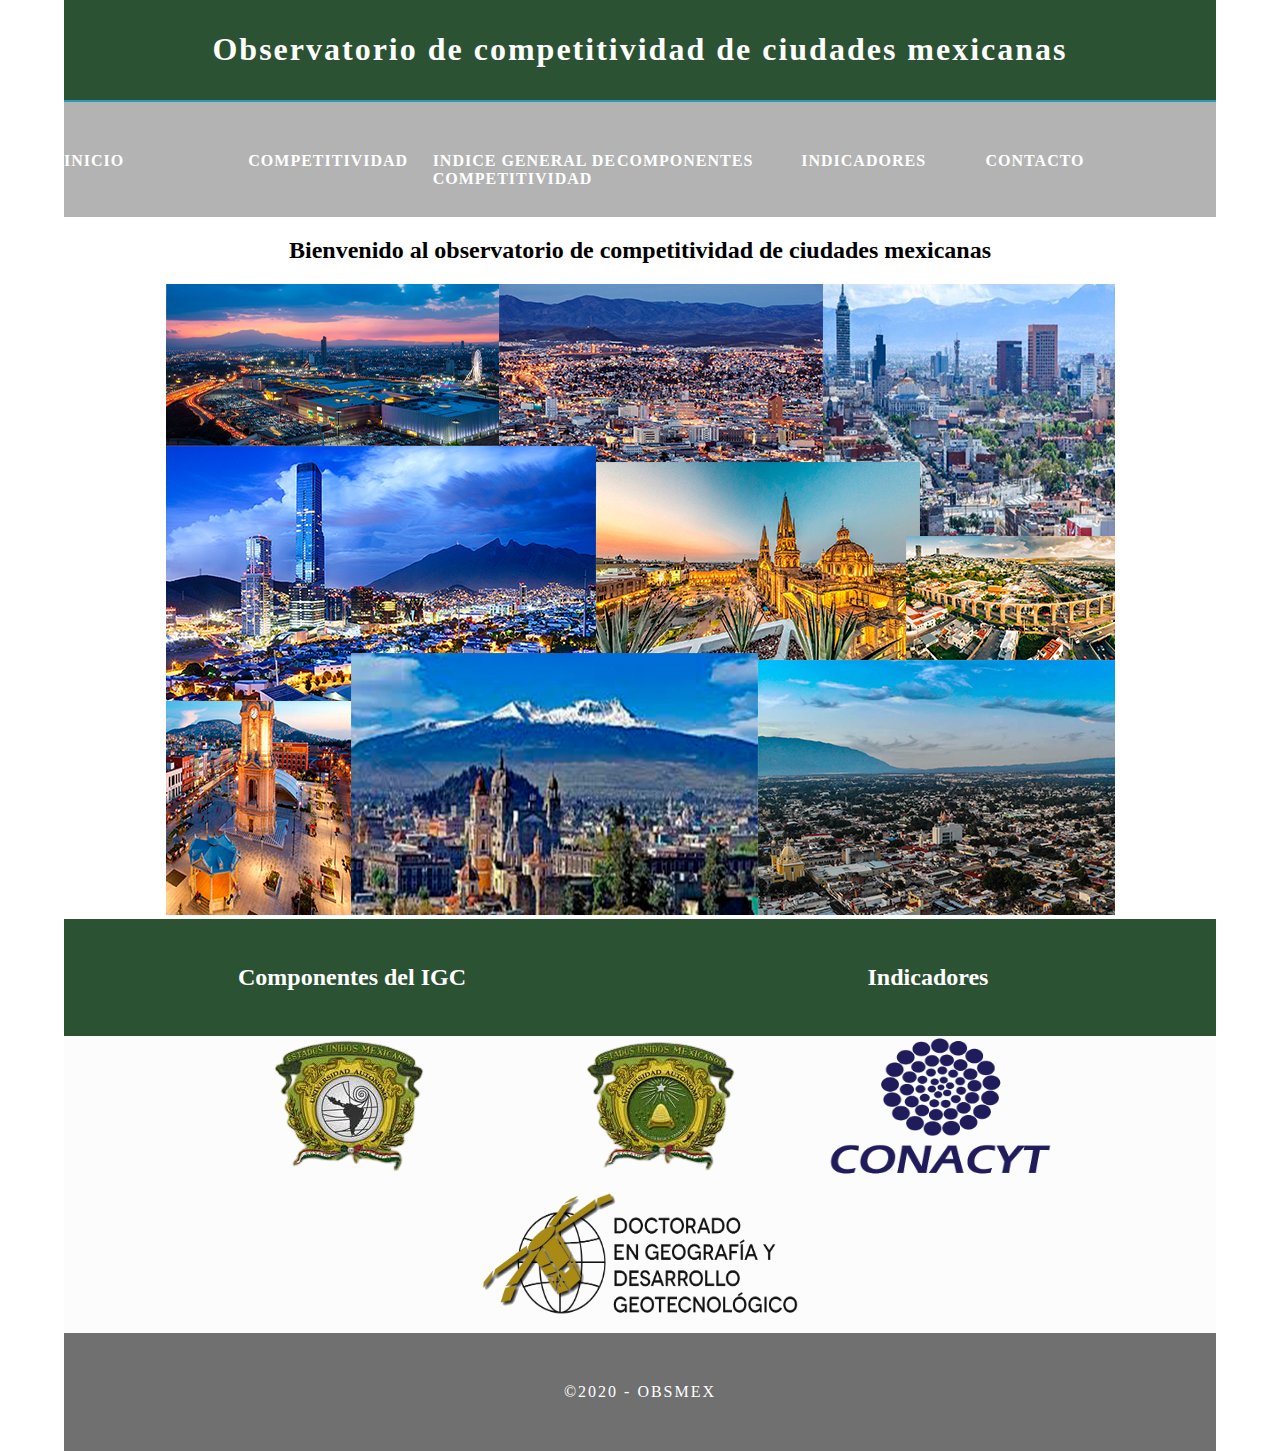
<file: index.html>
<!doctype html>
<html>
<head>
<meta charset="utf-8">
<meta http-equiv="X-UA-Compatible" content="IE=edge">
<meta name="viewport" content="width=device-width, initial-scale=1">
<title>ObsMex</title>
<link href="./css/multiColumnTemplate.css" rel="stylesheet" type="text/css">
<style type="text/css">
a:link {
	color: #FFFFFF;
	text-decoration: none;
}
a:visited {
	color: #FFFFFF;
	text-decoration: none;
}
a:hover {
	text-decoration: none;
}
a:active {
	text-decoration: none;
}
</style>
<!-- HTML5 shim and Respond.js for IE8 support of HTML5 elements and media queries -->
<!-- WARNING: Respond.js doesn't work if you view the page via file:// -->
<!--[if lt IE 9]>
      <script src="https://oss.maxcdn.com/html5shiv/3.7.2/html5shiv.min.js"></script>
      <script src="https://oss.maxcdn.com/respond/1.4.2/respond.min.js"></script>
    <![endif]-->
</head>
<body>
<div class="container">
  <header>
    <div class="primary_header">
      <h1 class="title"> Observatorio de competitividad de ciudades mexicanas</h1>
    </div>
    <nav class="secondary_header" id="menu">
      <ul>
        <li><a href="index.html"><strong>INICIO</strong></a></li>
        <li ><strong><a href="competitividad.html">COMPETITIVIDAD</a></strong></li>
        <li><a href="IGC.html"><strong>INDICE GENERAL DE COMPETITIVIDAD</strong></a></li>
        <li><a href="Observatorio.html"><strong>COMPONENTES</strong></a></li>
        <li><a href="Indicadores.html"><strong>INDICADORES</strong></a></li>
        <li><a href="Contacto.html"><strong>CONTACTO</strong></a></li>
      </ul>
    </nav>
  </header>
  <section>
    <h2 class="noDisplay">Main Content</h2>
  </section>
		<div class="container">
	<h2>Bienvenido al observatorio de competitividad de ciudades mexicanas</h2>
	</div>
	<img src="./images/collage.png" style="max-width:100%;width:auto;height:auto;"/>

<div class="row blockDisplay">
    <div class="column_half left_half">
      <h2 class="column_title"><a href="Observatorio.html">Componentes del IGC</a></h2>
    </div>
    <div class="column_half right_half">
      <h2 class="column_title"><a href="Indicadores.html">Indicadores</a></h2>
    </div>
  </div>
  <div class="social"> <img src="./images/índice-removebg-preview.png" width="300" height="140" alt=""/>	&nbsp;&nbsp;<img src="./images/uaem-removebg-preview.png" width="300" height="140" alt=""/>	&nbsp;&nbsp;&nbsp;<img src="images/unnamed.png" width="227" height="140" alt=""/>&nbsp;&nbsp;&nbsp;&nbsp;&nbsp;&nbsp;&nbsp;<img src="images/DGyDG.png" width="340" height="149" alt=""/></div>
  <footer class="secondary_header footer">
    <div class="copyright">&copy;2020 - <strong>Obsmex</strong></div>
  </footer>
</div>
</body>
</html>
</file>
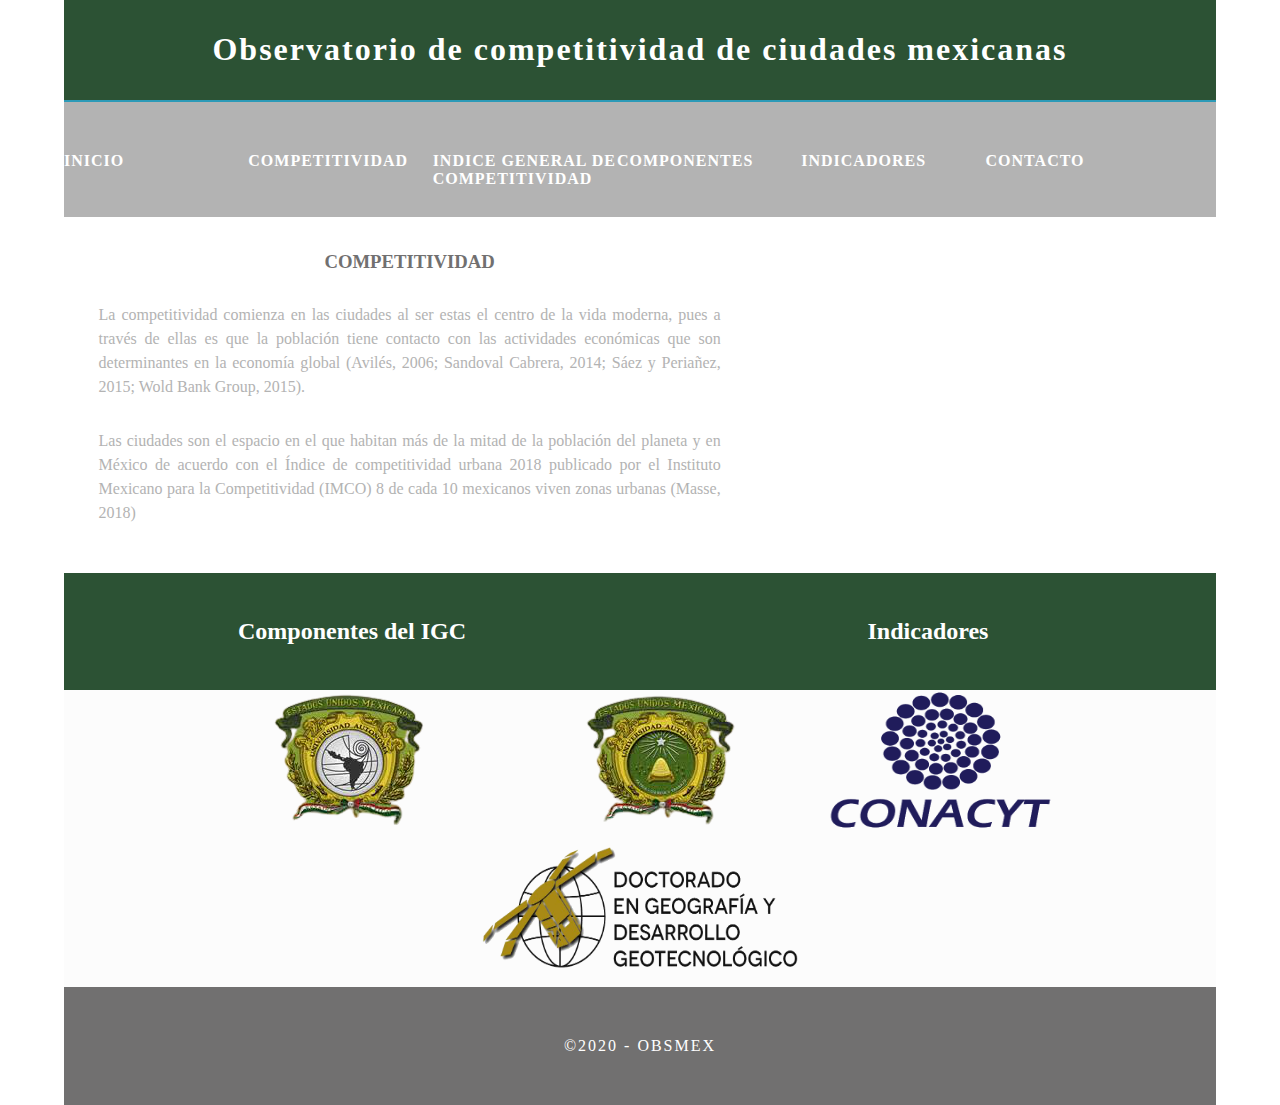
<file: competitividad.html>
<!doctype html>
<html>
<head>
<meta charset="utf-8">
<meta http-equiv="X-UA-Compatible" content="IE=edge">
<meta name="viewport" content="width=device-width, initial-scale=1">
<title>Competitividad</title>
<link href="css/multiColumnTemplate.css" rel="stylesheet" type="text/css">
<style type="text/css">
a:link {
	color: #FFFFFF;
	text-decoration: none;
}
a:visited {
	text-decoration: none;
	color: #FFFFFF;
}
a:hover {
	text-decoration: none;
}
a:active {
	text-decoration: none;
}
</style>
<!-- HTML5 shim and Respond.js for IE8 support of HTML5 elements and media queries -->
<!-- WARNING: Respond.js doesn't work if you view the page via file:// -->
<!--[if lt IE 9]>
      <script src="https://oss.maxcdn.com/html5shiv/3.7.2/html5shiv.min.js"></script>
      <script src="https://oss.maxcdn.com/respond/1.4.2/respond.min.js"></script>
    <![endif]-->
</head>
<body>
<div class="container">
  <header>
    <div class="primary_header">
      <h1 class="title"> Observatorio de competitividad de ciudades mexicanas</h1>
    </div>
    <nav class="secondary_header" id="menu">
      <ul>
        <li><a href="index.html"><strong>INICIO</strong></a></li>
        <li ><strong><a href="competitividad.html">COMPETITIVIDAD</a></strong></li>
        <li><a href="IGC.html"><strong>INDICE GENERAL DE COMPETITIVIDAD</strong></a></li>
        <li><a href="Observatorio.html"><strong>COMPONENTES</strong></a></li>
        <li><a href="Indicadores.html"><strong>INDICADORES</strong></a></li>
        <li><a href="Contacto.html"><strong>CONTACTO</strong></a></li>
      </ul>
    </nav>
  </header>
  <section>
    <h2 class="noDisplay">Main Content</h2>
    <article class="left_article">
      <h3>Competitividad</h3>
      <p>La competitividad comienza en las ciudades al ser estas el centro de la  vida moderna, pues a través de ellas es que la población tiene contacto con las  actividades económicas que son determinantes en la economía global (Avilés, 2006; Sandoval Cabrera, 2014; Sáez y Periañez, 2015; Wold Bank  Group, 2015).     </p>
      <div>
        <div> </div>
        <div> </div>
      </div>
<p>Las ciudades son el espacio en el que habitan más de la mitad de la  población del planeta y en México de acuerdo con el Índice de competitividad  urbana 2018 publicado por el Instituto Mexicano para la Competitividad (IMCO) 8  de cada 10 mexicanos viven zonas urbanas (Masse, 2018)</p>
    </article>
  </section>
  <div class="row"></div>
	
  <nav class="menu"></nav>
  <div class='tableauPlaceholder' id='viz1605751132086' style='position: relative'><noscript><a href='#'><img alt=' ' src='https:&#47;&#47;public.tableau.com&#47;static&#47;images&#47;so&#47;sociodemografico&#47;Competitividad&#47;1_rss.png' style='border: none' /></a></noscript><object class='tableauViz'  style='display:none;'><param name='host_url' value='https%3A%2F%2Fpublic.tableau.com%2F' /> <param name='embed_code_version' value='3' /> <param name='site_root' value='' /><param name='name' value='sociodemografico&#47;Competitividad' /><param name='tabs' value='no' /><param name='toolbar' value='yes' /><param name='static_image' value='https:&#47;&#47;public.tableau.com&#47;static&#47;images&#47;so&#47;sociodemografico&#47;Competitividad&#47;1.png' /> <param name='animate_transition' value='yes' /><param name='display_static_image' value='yes' /><param name='display_spinner' value='yes' /><param name='display_overlay' value='yes' /><param name='display_count' value='yes' /><param name='language' value='es' /><param name='filter' value='publish=yes' /></object></div>                <script type='text/javascript'>                    var divElement = document.getElementById('viz1605751132086');                    var vizElement = divElement.getElementsByTagName('object')[0];                    if ( divElement.offsetWidth > 800 ) { vizElement.style.width='100%';vizElement.style.height=(divElement.offsetWidth*0.75)+'px';} else if ( divElement.offsetWidth > 500 ) { vizElement.style.minWidth='420px';vizElement.style.maxWidth='650px';vizElement.style.width='100%';vizElement.style.minHeight='587px';vizElement.style.maxHeight='887px';vizElement.style.height=(divElement.offsetWidth*0.75)+'px';} else { vizElement.style.width='100%';vizElement.style.height='977px';}                     var scriptElement = document.createElement('script');                    scriptElement.src = 'https://public.tableau.com/javascripts/api/viz_v1.js';                    vizElement.parentNode.insertBefore(scriptElement, vizElement);                </script>
  <div class="row blockDisplay">
    <div class="column_half left_half">
      <h2 class="column_title"><a href="Observatorio.html">Componentes del IGC</a></h2>
    </div>
    <div class="column_half right_half">
      <h2 class="column_title"><a href="Indicadores.html">Indicadores</a></h2>
    </div>
  </div>
  <div class="social"> <img src="images/índice-removebg-preview.png" width="300" height="140" alt=""/>	&nbsp;&nbsp;<img src="images/uaem-removebg-preview.png" width="300" height="140" alt=""/>	&nbsp;&nbsp;&nbsp;<img src="images/unnamed.png" width="227" height="140" alt=""/>&nbsp;&nbsp;&nbsp;&nbsp;&nbsp;&nbsp;&nbsp;<img src="images/DGyDG.png" width="340" height="149" alt=""/></div>
  <footer class="secondary_header footer">
    <div class="copyright">&copy;2020 - <strong>Obsmex</strong></div>
  </footer>
</div>
</body>
</html>
</file>
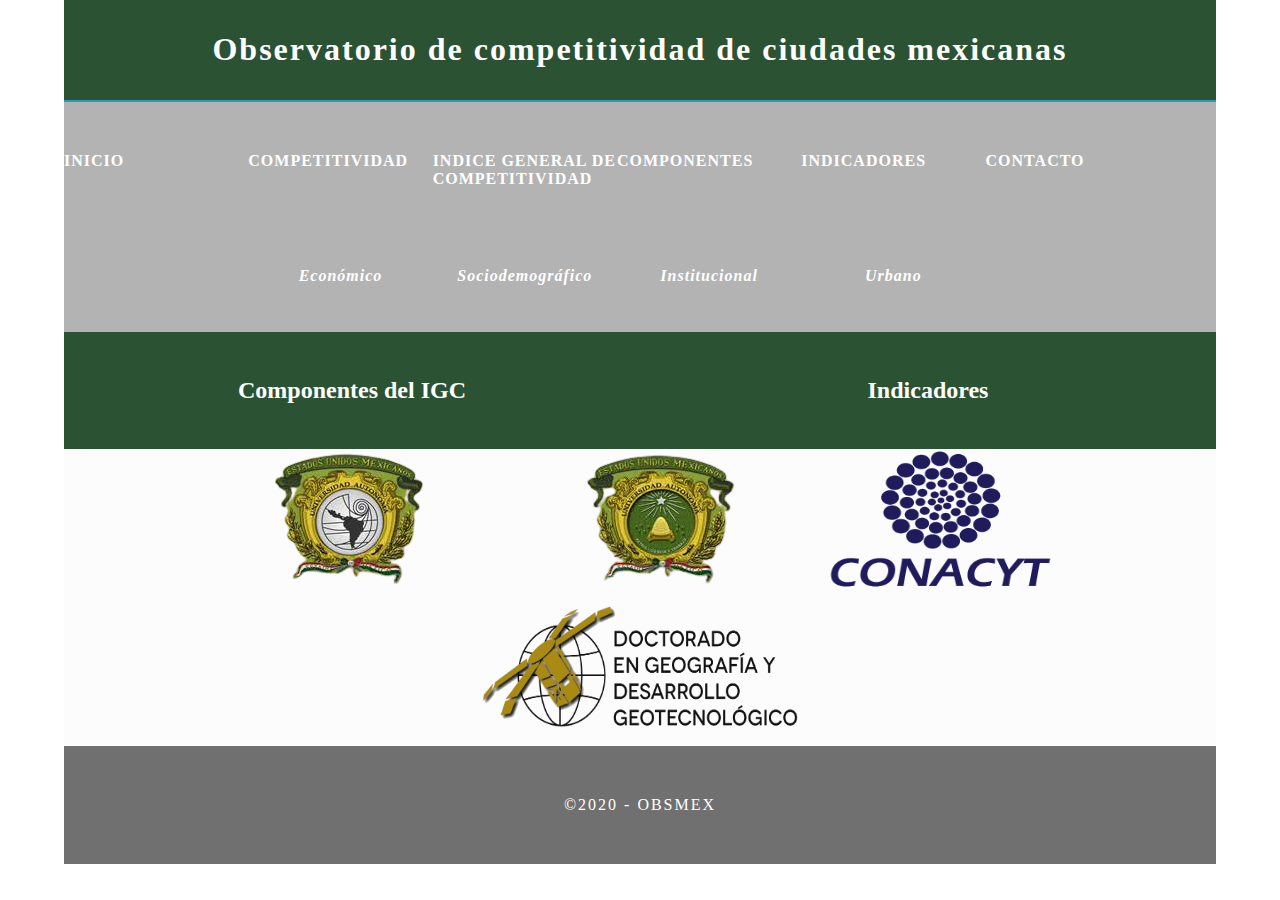
<file: Economico.html>
<!doctype html>
<html>
<head>
<meta charset="utf-8">
<meta http-equiv="X-UA-Compatible" content="IE=edge">
<meta name="viewport" content="width=device-width, initial-scale=1">
<title>Económico</title>
<link href="css/multiColumnTemplate.css" rel="stylesheet" type="text/css">
<style type="text/css">
a:link {
	color: #FFFFFF;
	text-decoration: none;
}
a:visited {
	text-decoration: none;
	color: #FFFFFF;
}
a:hover {
	text-decoration: none;
}
a:active {
	text-decoration: none;
	text-align: justify;
	font-style: italic;
}
</style>
<!-- HTML5 shim and Respond.js for IE8 support of HTML5 elements and media queries -->
<!-- WARNING: Respond.js doesn't work if you view the page via file:// -->
<!--[if lt IE 9]>
      <script src="https://oss.maxcdn.com/html5shiv/3.7.2/html5shiv.min.js"></script>
      <script src="https://oss.maxcdn.com/respond/1.4.2/respond.min.js"></script>
    <![endif]-->
</head>
<body>
<div class="container">
  <header>
    <div class="primary_header">
      <h1 class="title"> Observatorio de competitividad de ciudades mexicanas</h1>
    </div>
    <nav class="secondary_header" id="menu">
      <ul>
		
        <li><a href="index.html"><strong>INICIO</strong></a></li>
        <li ><strong><a href="competitividad.html">COMPETITIVIDAD</a></strong></li>
        <li><a href="IGC.html"><strong>INDICE GENERAL DE COMPETITIVIDAD</strong></a></li>
        <li><a href="Observatorio.html"><strong>COMPONENTES</strong></a></li>
        <li><a href="Indicadores.html"><strong>INDICADORES</strong></a></li>
        <li><a href="Contacto.html"><strong>CONTACTO</strong></a></li>
      </ul>
    </nav>
	<nav class="secondary_header" id="compo">
	  <ul>
		  <li>&nbsp;</li>  
		<li><a href="Economico.html"><strong style="font-style: italic">Económico</strong></a></li>
		<li><a href="Sociodemografico.html"><strong style="font-style: italic">Sociodemográfico</strong></a></li>
		<li><a href="Institucional.html"><strong style="font-style: italic">Institucional</strong></a></li>
		<li><a href="Urbano.html"><strong style="font-style: italic">Urbano</strong></a></li>
	  </ul>
	  </nav>
  </header>
    <section>
    
    <div>
		<div class='tableauPlaceholder' id='viz1605734349194' style='position: relative'><noscript><a href='#'><img alt=' ' src='https:&#47;&#47;public.tableau.com&#47;static&#47;images&#47;so&#47;sociodemografico&#47;Economico&#47;1_rss.png' style='border: none' /></a></noscript><object class='tableauViz'  style='display:none;'><param name='host_url' value='https%3A%2F%2Fpublic.tableau.com%2F' /> <param name='embed_code_version' value='3' /> <param name='site_root' value='' /><param name='name' value='sociodemografico&#47;Economico' /><param name='tabs' value='no' /><param name='toolbar' value='yes' /><param name='static_image' value='https:&#47;&#47;public.tableau.com&#47;static&#47;images&#47;so&#47;sociodemografico&#47;Economico&#47;1.png' /> <param name='animate_transition' value='yes' /><param name='display_static_image' value='yes' /><param name='display_spinner' value='yes' /><param name='display_overlay' value='yes' /><param name='display_count' value='yes' /><param name='language' value='es' /></object></div>                <script type='text/javascript'>                    var divElement = document.getElementById('viz1605734349194');                    var vizElement = divElement.getElementsByTagName('object')[0];                    if ( divElement.offsetWidth > 800 ) { vizElement.style.width='100%';vizElement.style.height=(divElement.offsetWidth*0.75)+'px';} else if ( divElement.offsetWidth > 500 ) { vizElement.style.minWidth='420px';vizElement.style.maxWidth='650px';vizElement.style.width='100%';vizElement.style.minHeight='587px';vizElement.style.maxHeight='887px';vizElement.style.height=(divElement.offsetWidth*0.75)+'px';} else { vizElement.style.width='100%';vizElement.style.height='1027px';}                     var scriptElement = document.createElement('script');                    scriptElement.src = 'https://public.tableau.com/javascripts/api/viz_v1.js';                    vizElement.parentNode.insertBefore(scriptElement, vizElement);                </script>
	  </div>
  </section>
  <div class="row blockDisplay">
    <div class="column_half left_half">
      <h2 class="column_title"><a href="Observatorio.html">Componentes del IGC</a></h2>
    </div>
    <div class="column_half right_half">
      <h2 class="column_title"><a href="Indicadores.html">Indicadores</a></h2>
    </div>
  </div>
  <div class="social"> <img src="images/índice-removebg-preview.png" width="300" height="140" alt=""/>	&nbsp;&nbsp;<img src="images/uaem-removebg-preview.png" width="300" height="140" alt=""/>	&nbsp;&nbsp;&nbsp;<img src="images/unnamed.png" width="227" height="140" alt=""/>&nbsp;&nbsp;&nbsp;&nbsp;&nbsp;&nbsp;&nbsp;<img src="images/DGyDG.png" width="340" height="149" alt=""/></div>
  <footer class="secondary_header footer">
    <div class="copyright">&copy;2020 - <strong>Obsmex</strong></div>
  </footer>
</div>
</body>
</html>
</file>
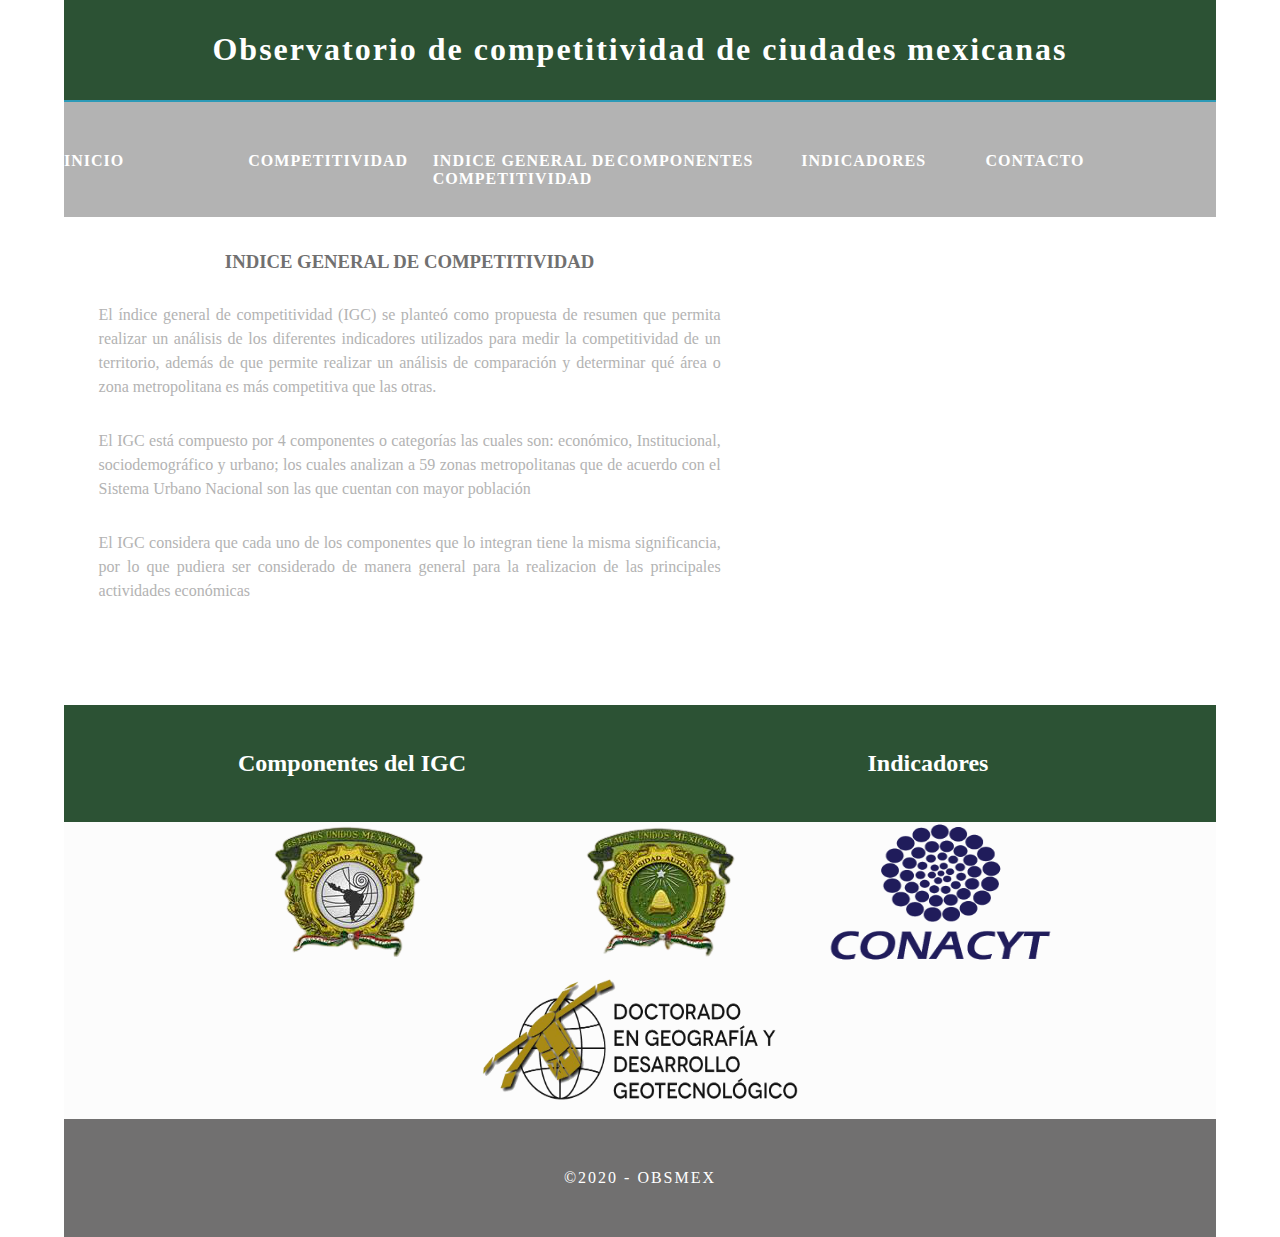
<file: IGC.html>
<!doctype html>
<html>
<head>
<meta charset="utf-8">
<meta http-equiv="X-UA-Compatible" content="IE=edge">
<meta name="viewport" content="width=device-width, initial-scale=1">
<title>IGC</title>
<link href="css/multiColumnTemplate.css" rel="stylesheet" type="text/css">
<style type="text/css">
a:link {
	color: #FFFFFF;
	text-decoration: none;
}
a:visited {
	text-decoration: none;
	color: #FFFFFF;
}
a:hover {
	text-decoration: none;
}
a:active {
	text-decoration: none;
}
</style>
<!-- HTML5 shim and Respond.js for IE8 support of HTML5 elements and media queries -->
<!-- WARNING: Respond.js doesn't work if you view the page via file:// -->
<!--[if lt IE 9]>
      <script src="https://oss.maxcdn.com/html5shiv/3.7.2/html5shiv.min.js"></script>
      <script src="https://oss.maxcdn.com/respond/1.4.2/respond.min.js"></script>
    <![endif]-->
</head>
<body>
<div class="container">
  <header>
    <div class="primary_header">
      <h1 class="title"> Observatorio de competitividad de ciudades mexicanas</h1>
    </div>
    <nav class="secondary_header" id="menu">
      <ul>
        <li><a href="index.html"><strong>INICIO</strong></a></li>
        <li ><strong><a href="competitividad.html">COMPETITIVIDAD</a></strong></li>
        <li><a href="IGC.html"><strong>INDICE GENERAL DE COMPETITIVIDAD</strong></a></li>
        <li><a href="Observatorio.html"><strong>COMPONENTES</strong></a></li>
        <li><a href="Indicadores.html"><strong>INDICADORES</strong></a></li>
        <li><a href="Contacto.html"><strong>CONTACTO</strong></a></li>
      </ul>
    </nav>
  </header>
  <section>
    <h2 class="noDisplay">Main Content</h2>
    <article class="left_article">
      <h3>Indice general de competitividad</h3>
      <p>El  índice general de competitividad (IGC) se planteó como propuesta de resumen que  permita realizar un análisis de los diferentes indicadores utilizados para  medir la competitividad de un territorio, además de que permite realizar un  análisis de comparación y determinar qué área o zona metropolitana es más  competitiva que las otras.</p>
      <p>El IGC está compuesto por 4 componentes o categorías las cuales son:  económico, Institucional, sociodemográfico y urbano; los cuales analizan a 59 zonas metropolitanas que de acuerdo con el Sistema Urbano Nacional son las que cuentan con mayor población</p>
<p>El IGC considera que cada uno de los componentes que lo integran tiene la misma significancia, por lo que pudiera ser considerado de manera general para la realizacion de las principales actividades económicas</p>
      <div>
        <div> </div>
        <div> </div>
      </div>
<p>&nbsp;</p>
    </article>
  </section>
  <div class="row"></div>
	
  <nav class="menu"></nav>
  <div class='tableauPlaceholder' id='viz1605670385291' style='position: relative'><noscript><a href='#'><img alt=' ' src='https:&#47;&#47;public.tableau.com&#47;static&#47;images&#47;CN&#47;CNM3Q7N4C&#47;1_rss.png' style='border: none' /></a></noscript><object class='tableauViz'  style='display:none;'><param name='host_url' value='https%3A%2F%2Fpublic.tableau.com%2F' /> <param name='embed_code_version' value='3' /> <param name='path' value='shared&#47;CNM3Q7N4C' /> <param name='toolbar' value='yes' /><param name='static_image' value='https:&#47;&#47;public.tableau.com&#47;static&#47;images&#47;CN&#47;CNM3Q7N4C&#47;1.png' /> <param name='animate_transition' value='yes' /><param name='display_static_image' value='yes' /><param name='display_spinner' value='yes' /><param name='display_overlay' value='yes' /><param name='display_count' value='yes' /><param name='language' value='es' /><param name='filter' value='publish=yes' /></object></div>                <script type='text/javascript'>                    var divElement = document.getElementById('viz1605670385291');                    var vizElement = divElement.getElementsByTagName('object')[0];                    if ( divElement.offsetWidth > 800 ) { vizElement.style.width='100%';vizElement.style.height=(divElement.offsetWidth*0.75)+'px';} else if ( divElement.offsetWidth > 500 ) { vizElement.style.minWidth='420px';vizElement.style.maxWidth='650px';vizElement.style.width='100%';vizElement.style.minHeight='587px';vizElement.style.maxHeight='887px';vizElement.style.height=(divElement.offsetWidth*0.75)+'px';} else { vizElement.style.width='100%';vizElement.style.height='1227px';}                     var scriptElement = document.createElement('script');                    scriptElement.src = 'https://public.tableau.com/javascripts/api/viz_v1.js';                    vizElement.parentNode.insertBefore(scriptElement, vizElement);                </script>
  <div class="row blockDisplay">
    <div class="column_half left_half">
      <h2 class="column_title"><a href="Observatorio.html">Componentes del IGC</a></h2>
    </div>
    <div class="column_half right_half">
      <h2 class="column_title"><a href="Indicadores.html">Indicadores</a></h2>
    </div>
  </div>
  <div class="social"> <img src="images/índice-removebg-preview.png" width="300" height="140" alt=""/>	&nbsp;&nbsp;<img src="images/uaem-removebg-preview.png" width="300" height="140" alt=""/>	&nbsp;&nbsp;&nbsp;<img src="images/unnamed.png" width="227" height="140" alt=""/>&nbsp;&nbsp;&nbsp;&nbsp;&nbsp;&nbsp;&nbsp;<img src="images/DGyDG.png" width="340" height="149" alt=""/></div>
  <footer class="secondary_header footer">
    <div class="copyright">&copy;2020 - <strong>Obsmex</strong></div>
  </footer>
</div>
</body>
</html>
</file>
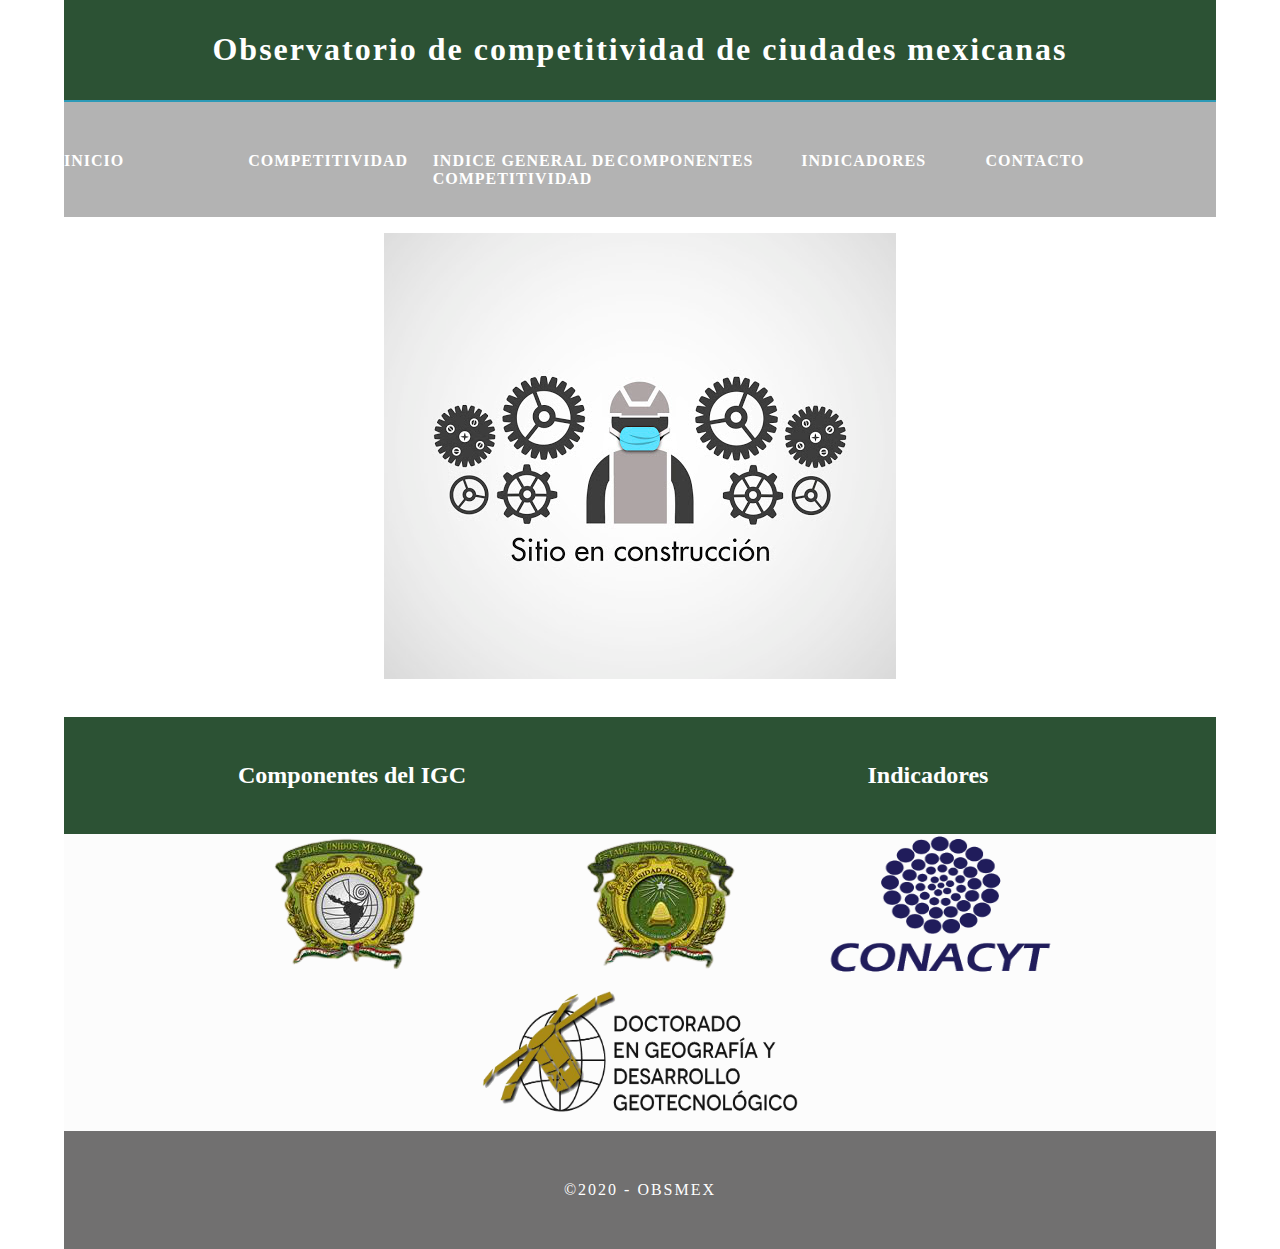
<file: Indicadores.html>
<!doctype html>
<html>
<head>
<meta charset="utf-8">
<meta http-equiv="X-UA-Compatible" content="IE=edge">
<meta name="viewport" content="width=device-width, initial-scale=1">
<title>Indicadores</title>
<link href="css/multiColumnTemplate.css" rel="stylesheet" type="text/css">
<style type="text/css">
a:link {
	color: #FFFFFF;
	text-decoration: none;
}
a:visited {
	color: #FFFFFF;
	text-decoration: none;
}
a:hover {
	text-decoration: none;
}
a:active {
	text-decoration: none;
}
</style>
<!-- HTML5 shim and Respond.js for IE8 support of HTML5 elements and media queries -->
<!-- WARNING: Respond.js doesn't work if you view the page via file:// -->
<!--[if lt IE 9]>
      <script src="https://oss.maxcdn.com/html5shiv/3.7.2/html5shiv.min.js"></script>
      <script src="https://oss.maxcdn.com/respond/1.4.2/respond.min.js"></script>
    <![endif]-->
</head>
<body>
<div class="container">
  <header>
    <div class="primary_header">
      <h1 class="title"> Observatorio de competitividad de ciudades mexicanas</h1>
    </div>
    <nav class="secondary_header" id="menu">
      <ul>
        <li><a href="index.html"><strong>INICIO</strong></a></li>
        <li ><strong><a href="competitividad.html">COMPETITIVIDAD</a></strong></li>
        <li><a href="IGC.html"><strong>INDICE GENERAL DE COMPETITIVIDAD</strong></a></li>
        <li><a href="Observatorio.html"><strong>COMPONENTES</strong></a></li>
        <li><a href="Indicadores.html"><strong>INDICADORES</strong></a></li>
        <li><a href="Contacto.html"><strong>CONTACTO</strong></a></li>
      </ul>
    </nav>
  </header>
	<div>
	<p><img src="images/unnamed.jpg" style="max-width:100%;width:auto;height:auto;"/></p>
		<section>
		
		
		</section>
  </div>
  
  <div class="row"></div>
<div class="row blockDisplay">
    <div class="column_half left_half">
      <h2 class="column_title"><a href="Observatorio.html">Componentes del IGC</a></h2>
    </div>
    <div class="column_half right_half">
      <h2 class="column_title"><a href="Indicadores.html">Indicadores</a></h2>
    </div>
  </div>
  <div class="social"> <img src="images/índice-removebg-preview.png" width="300" height="140" alt=""/>	&nbsp;&nbsp;<img src="images/uaem-removebg-preview.png" width="300" height="140" alt=""/>	&nbsp;&nbsp;&nbsp;<img src="images/unnamed.png" width="227" height="140" alt=""/>&nbsp;&nbsp;&nbsp;&nbsp;&nbsp;&nbsp;&nbsp;<img src="images/DGyDG.png" width="340" height="149" alt=""/></div>
  <footer class="secondary_header footer">
    <div class="copyright">&copy;2020 - <strong>Obsmex</strong></div>
  </footer>
</div>
</body>
</html>
</file>
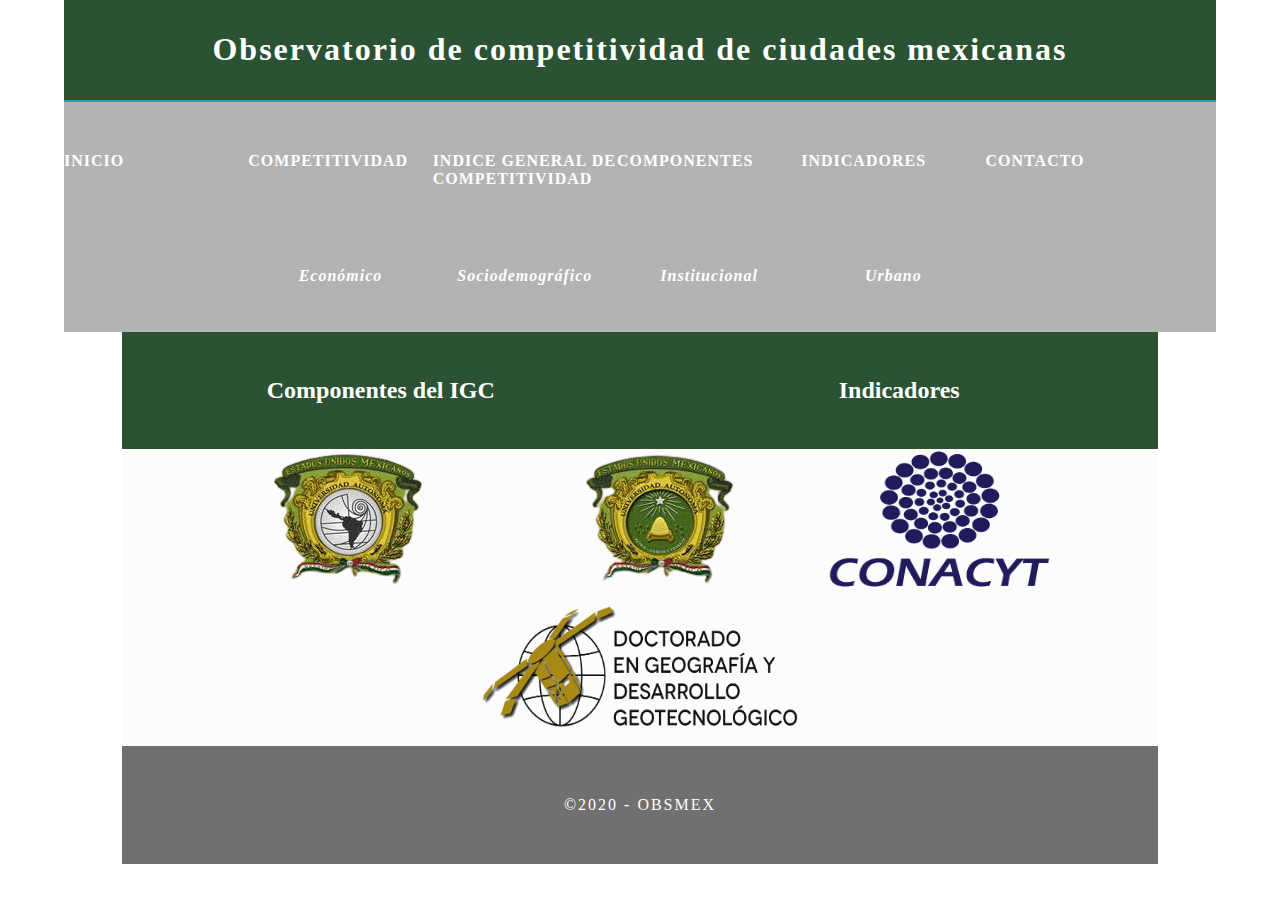
<file: Institucional.html>
<!doctype html>
<html>
<head>
<meta charset="utf-8">
<meta http-equiv="X-UA-Compatible" content="IE=edge">
<meta name="viewport" content="width=device-width, initial-scale=1">
<title>Institucional</title>
<link href="css/multiColumnTemplate.css" rel="stylesheet" type="text/css">
<style type="text/css">
a:link {
	color: #FFFFFF;
	text-decoration: none;
}
a:visited {
	text-decoration: none;
	color: #FFFFFF;
}
a:hover {
	text-decoration: none;
}
a:active {
	text-decoration: none;
	text-align: justify;
	font-style: italic;
}
</style>
<!-- HTML5 shim and Respond.js for IE8 support of HTML5 elements and media queries -->
<!-- WARNING: Respond.js doesn't work if you view the page via file:// -->
<!--[if lt IE 9]>
      <script src="https://oss.maxcdn.com/html5shiv/3.7.2/html5shiv.min.js"></script>
      <script src="https://oss.maxcdn.com/respond/1.4.2/respond.min.js"></script>
    <![endif]-->
</head>
<body>
<div class="container">
  <header>
    <div class="primary_header">
      <h1 class="title"> Observatorio de competitividad de ciudades mexicanas</h1>
    </div>
    <nav class="secondary_header" id="menu">
      <ul>
		
        <li><a href="index.html"><strong>INICIO</strong></a></li>
        <li ><strong><a href="competitividad.html">COMPETITIVIDAD</a></strong></li>
        <li><a href="IGC.html"><strong>INDICE GENERAL DE COMPETITIVIDAD</strong></a></li>
        <li><a href="Observatorio.html"><strong>COMPONENTES</strong></a></li>
        <li><a href="Indicadores.html"><strong>INDICADORES</strong></a></li>
        <li><a href="Contacto.html"><strong>CONTACTO</strong></a></li>
      </ul>
    </nav>
	<nav class="secondary_header" id="compo">
	  <ul>
		  <li>&nbsp;</li>  
		<li><a href="Economico.html"><strong style="font-style: italic">Económico</strong></a></li>
		<li><a href="Sociodemografico.html"><strong style="font-style: italic">Sociodemográfico</strong></a></li>
		<li><a href="Institucional.html"><strong style="font-style: italic">Institucional</strong></a></li>
		<li><a href="Urbano.html"><strong style="font-style: italic">Urbano</strong></a></li>
	  </ul>
    </nav>
  </header>
	<div>
  <section>
	<div class='tableauPlaceholder' id='viz1605732550621' style='position: relative'><noscript><a href='#'><img alt=' ' src='https:&#47;&#47;public.tableau.com&#47;static&#47;images&#47;so&#47;sociodemografico&#47;Institu&#47;1_rss.png' style='border: none' /></a></noscript><object class='tableauViz'  style='display:none;'><param name='host_url' value='https%3A%2F%2Fpublic.tableau.com%2F' /> <param name='embed_code_version' value='3' /> <param name='site_root' value='' /><param name='name' value='sociodemografico&#47;Institu' /><param name='tabs' value='no' /><param name='toolbar' value='yes' /><param name='static_image' value='https:&#47;&#47;public.tableau.com&#47;static&#47;images&#47;so&#47;sociodemografico&#47;Institu&#47;1.png' /> <param name='animate_transition' value='yes' /><param name='display_static_image' value='yes' /><param name='display_spinner' value='yes' /><param name='display_overlay' value='yes' /><param name='display_count' value='yes' /><param name='language' value='es' /></object></div>                <script type='text/javascript'>                    var divElement = document.getElementById('viz1605732550621');                    var vizElement = divElement.getElementsByTagName('object')[0];                    if ( divElement.offsetWidth > 800 ) { vizElement.style.width='100%';vizElement.style.height=(divElement.offsetWidth*0.75)+'px';} else if ( divElement.offsetWidth > 500 ) { vizElement.style.minWidth='420px';vizElement.style.maxWidth='650px';vizElement.style.width='100%';vizElement.style.minHeight='587px';vizElement.style.maxHeight='887px';vizElement.style.height=(divElement.offsetWidth*0.75)+'px';} else { vizElement.style.width='100%';vizElement.style.height='977px';}                     var scriptElement = document.createElement('script');                    scriptElement.src = 'https://public.tableau.com/javascripts/api/viz_v1.js';                    vizElement.parentNode.insertBefore(scriptElement, vizElement);                </script>
	
	
</section></div>
	
<h2 class="noDisplay">Main Content</h2>
    <article class="container">
<div class="row blockDisplay">
    <div class="column_half left_half">
      <h2 class="column_title"><a href="Observatorio.html">Componentes del IGC</a></h2>
  </div>
    <div class="column_half right_half">
      <h2 class="column_title"><a href="Indicadores.html">Indicadores</a></h2>
    </div>
</div>
  <div class="social"> <img src="images/índice-removebg-preview.png" width="300" height="140" alt=""/>	&nbsp;&nbsp;<img src="images/uaem-removebg-preview.png" width="300" height="140" alt=""/>	&nbsp;&nbsp;&nbsp;<img src="images/unnamed.png" width="227" height="140" alt=""/>&nbsp;&nbsp;&nbsp;&nbsp;&nbsp;&nbsp;&nbsp;<img src="images/DGyDG.png" width="340" height="149" alt=""/></div>
  <footer class="secondary_header footer">
    <div class="copyright">&copy;2020 - <strong>Obsmex</strong></div>
  </footer>
</div>
</body>
</html>
</file>
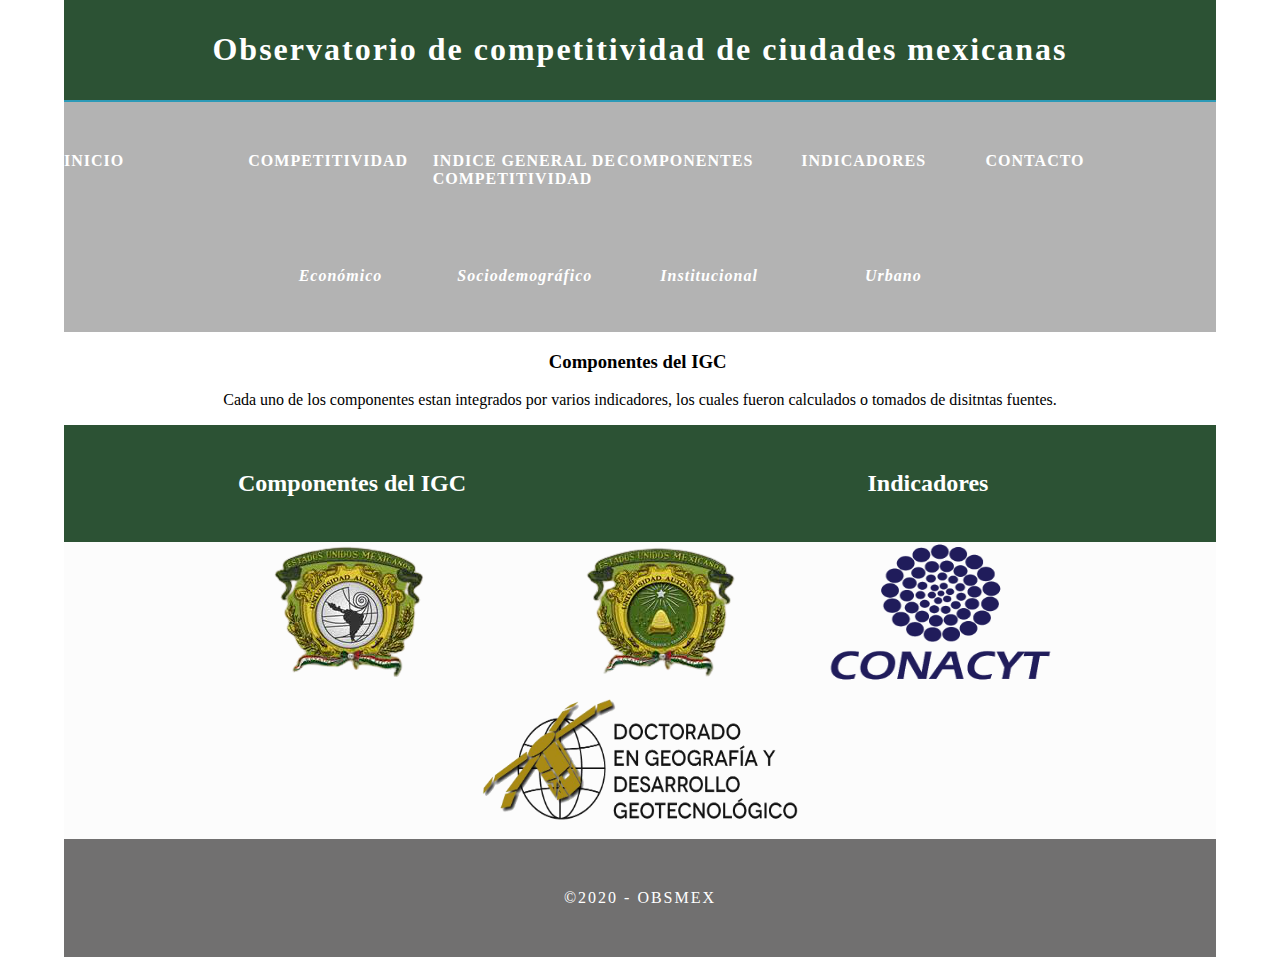
<file: Observatorio.html>
<!doctype html>
<html>
<head>
<meta charset="utf-8">
<meta http-equiv="X-UA-Compatible" content="IE=edge">
<meta name="viewport" content="width=device-width, initial-scale=1">
<title>Componentes</title>
<link href="css/multiColumnTemplate.css" rel="stylesheet" type="text/css">
<style type="text/css">
a:link {
	color: #FFFFFF;
	text-decoration: none;
}
a:visited {
	text-decoration: none;
	color: #FFFFFF;
}
a:hover {
	text-decoration: none;
}
a:active {
	text-decoration: none;
	text-align: justify;
	font-style: italic;
}
</style>
<!-- HTML5 shim and Respond.js for IE8 support of HTML5 elements and media queries -->
<!-- WARNING: Respond.js doesn't work if you view the page via file:// -->
<!--[if lt IE 9]>
      <script src="https://oss.maxcdn.com/html5shiv/3.7.2/html5shiv.min.js"></script>
      <script src="https://oss.maxcdn.com/respond/1.4.2/respond.min.js"></script>
    <![endif]-->
</head>
<body>
<div class="container">
  <header>
    <div class="primary_header">
      <h1 class="title"> Observatorio de competitividad de ciudades mexicanas</h1>
    </div>
    <nav class="secondary_header" id="menu">
      <ul>
		
        <li><a href="index.html"><strong>INICIO</strong></a></li>
        <li ><strong><a href="competitividad.html">COMPETITIVIDAD</a></strong></li>
        <li><a href="IGC.html"><strong>INDICE GENERAL DE COMPETITIVIDAD</strong></a></li>
        <li><a href="Observatorio.html"><strong>COMPONENTES</strong></a></li>
        <li><a href="Indicadores.html"><strong>INDICADORES</strong></a></li>
        <li><a href="Contacto.html"><strong>CONTACTO</strong></a></li>
      </ul>
    </nav>
	<nav class="secondary_header" id="compo">
	  <ul>
		  <li>&nbsp;</li>  
		<li><a href="Economico.html"><strong style="font-style: italic">Económico</strong></a></li>
		<li><a href="Sociodemografico.html"><strong style="font-style: italic">Sociodemográfico</strong></a></li>
		<li><a href="Institucional.html"><strong style="font-style: italic">Institucional</strong></a></li>
		<li><a href="Urbano.html"><strong style="font-style: italic">Urbano</strong></a></li>
	  </ul>
	  </nav>
  </header>
  <section>
    <h2 class="noDisplay">Main Content</h2>
    <article class="container">
      <h3>Componentes del IGC&nbsp;</h3>
      <p>Cada uno de los componentes estan integrados por varios indicadores, los cuales fueron calculados o tomados de disitntas fuentes.
	  </p> 
      </article><div><div class='tableauPlaceholder' id='viz1605676716721' style='position: relative'><noscript><a href='#'><img alt=' ' src='https:&#47;&#47;public.tableau.com&#47;static&#47;images&#47;so&#47;sociodemografico&#47;Componentes&#47;1_rss.png' style='border: none' /></a></noscript><object class='tableauViz'  style='display:none;'><param name='host_url' value='https%3A%2F%2Fpublic.tableau.com%2F' /> <param name='embed_code_version' value='3' /> <param name='site_root' value='' /><param name='name' value='sociodemografico&#47;Componentes' /><param name='tabs' value='no' /><param name='toolbar' value='yes' /><param name='static_image' value='https:&#47;&#47;public.tableau.com&#47;static&#47;images&#47;so&#47;sociodemografico&#47;Componentes&#47;1.png' /> <param name='animate_transition' value='yes' /><param name='display_static_image' value='yes' /><param name='display_spinner' value='yes' /><param name='display_overlay' value='yes' /><param name='display_count' value='yes' /><param name='language' value='es' /><param name='filter' value='publish=yes' /></object></div>                <script type='text/javascript'>                    var divElement = document.getElementById('viz1605676716721');                    var vizElement = divElement.getElementsByTagName('object')[0];                    if ( divElement.offsetWidth > 800 ) { vizElement.style.width='100%';vizElement.style.height=(divElement.offsetWidth*0.75)+'px';} else if ( divElement.offsetWidth > 500 ) { vizElement.style.minWidth='420px';vizElement.style.maxWidth='650px';vizElement.style.width='100%';vizElement.style.minHeight='587px';vizElement.style.maxHeight='887px';vizElement.style.height=(divElement.offsetWidth*0.75)+'px';} else { vizElement.style.width='100%';vizElement.style.height='777px';}                     var scriptElement = document.createElement('script');                    scriptElement.src = 'https://public.tableau.com/javascripts/api/viz_v1.js';                    vizElement.parentNode.insertBefore(scriptElement, vizElement);                </script>
	  </div>
  </section>
  
<div class="row blockDisplay">
    <div class="column_half left_half">
      <h2 class="column_title"><a href="Observatorio.html">Componentes del IGC</a></h2>
    </div>
    <div class="column_half right_half">
      <h2 class="column_title"><a href="Indicadores.html">Indicadores</a></h2>
    </div>
  </div>
  <div class="social"> <img src="images/índice-removebg-preview.png" width="300" height="140" alt=""/>	&nbsp;&nbsp;<img src="images/uaem-removebg-preview.png" width="300" height="140" alt=""/>	&nbsp;&nbsp;&nbsp;<img src="images/unnamed.png" width="227" height="140" alt=""/>&nbsp;&nbsp;&nbsp;&nbsp;&nbsp;&nbsp;&nbsp;<img src="images/DGyDG.png" width="340" height="149" alt=""/></div>
  <footer class="secondary_header footer">
    <div class="copyright">&copy;2020 - <strong>Obsmex</strong></div>
  </footer>
</div>
</body>
</html>
</file>
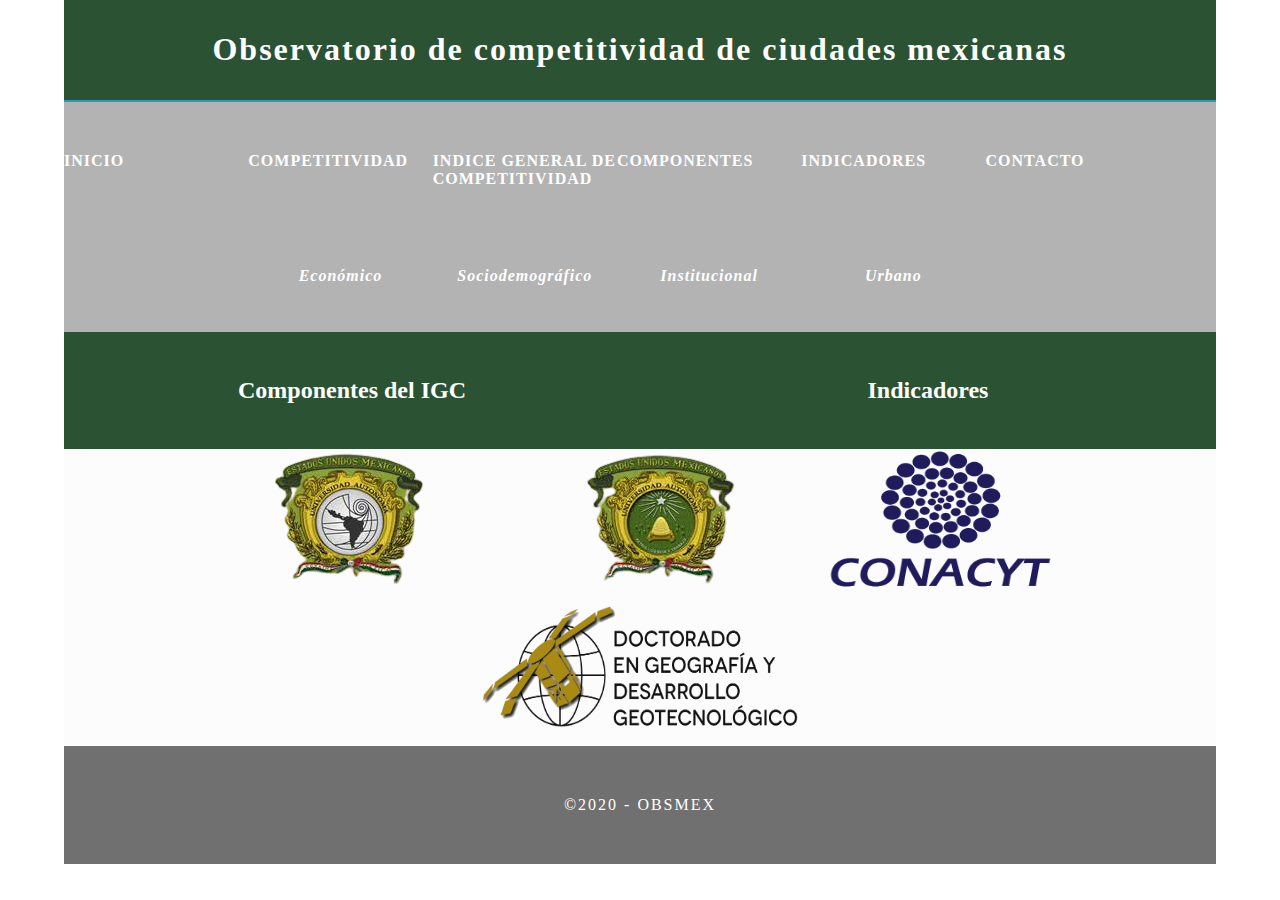
<file: Sociodemografico.html>
<!doctype html>
<html>
<head>
<meta charset="utf-8">
<meta http-equiv="X-UA-Compatible" content="IE=edge">
<meta name="viewport" content="width=device-width, initial-scale=1">
<title>Sociodemográfico</title>
<link href="css/multiColumnTemplate.css" rel="stylesheet" type="text/css">
<style type="text/css">
a:link {
	color: #FFFFFF;
	text-decoration: none;
}
a:visited {
	text-decoration: none;
	color: #FFFFFF;
}
a:hover {
	text-decoration: none;
}
a:active {
	text-decoration: none;
	text-align: justify;
	font-style: italic;
}
</style>
<!-- HTML5 shim and Respond.js for IE8 support of HTML5 elements and media queries -->
<!-- WARNING: Respond.js doesn't work if you view the page via file:// -->
<!--[if lt IE 9]>
      <script src="https://oss.maxcdn.com/html5shiv/3.7.2/html5shiv.min.js"></script>
      <script src="https://oss.maxcdn.com/respond/1.4.2/respond.min.js"></script>
    <![endif]-->
</head>
<body>
<div class="container">
  <header>
    <div class="primary_header">
      <h1 class="title"> Observatorio de competitividad de ciudades mexicanas</h1>
    </div>
    <nav class="secondary_header" id="menu">
      <ul>
		
        <li><a href="index.html"><strong>INICIO</strong></a></li>
        <li><strong><a href="competitividad.html">COMPETITIVIDAD</a></strong></li>
        <li><a href="IGC.html"><strong>INDICE GENERAL DE COMPETITIVIDAD</strong></a></li>
        <li><a href="Observatorio.html"><strong>COMPONENTES</strong></a></li>
        <li><a href="Indicadores.html"><strong>INDICADORES</strong></a></li>
        <li><a href="Contacto.html"><strong>CONTACTO</strong></a></li>
      </ul>
    </nav>
	<nav class="secondary_header" id="compo">
	  <ul>
		  <li>&nbsp;</li>  
		<li><a href="Economico.html"><strong style="font-style: italic">Económico</strong></a></li>
		<li><a href="Sociodemografico.html"><strong style="font-style: italic">Sociodemográfico</strong></a></li>
		<li><a href="Institucional.html"><strong style="font-style: italic">Institucional</strong></a></li>
		<li><a href="Urbano.html"><strong style="font-style: italic">Urbano</strong></a></li>
	  </ul>
	  </nav>
  </header>
  <section>
    
    <div>
		<div class='tableauPlaceholder' id='viz1605734227186' style='position: relative'><noscript><a href='#'><img alt=' ' src='https:&#47;&#47;public.tableau.com&#47;static&#47;images&#47;so&#47;sociodemografico&#47;Sociodemo&#47;1_rss.png' style='border: none' /></a></noscript><object class='tableauViz'  style='display:none;'><param name='host_url' value='https%3A%2F%2Fpublic.tableau.com%2F' /> <param name='embed_code_version' value='3' /> <param name='site_root' value='' /><param name='name' value='sociodemografico&#47;Sociodemo' /><param name='tabs' value='no' /><param name='toolbar' value='yes' /><param name='static_image' value='https:&#47;&#47;public.tableau.com&#47;static&#47;images&#47;so&#47;sociodemografico&#47;Sociodemo&#47;1.png' /> <param name='animate_transition' value='yes' /><param name='display_static_image' value='yes' /><param name='display_spinner' value='yes' /><param name='display_overlay' value='yes' /><param name='display_count' value='yes' /><param name='language' value='es' /></object></div>                <script type='text/javascript'>                    var divElement = document.getElementById('viz1605734227186');                    var vizElement = divElement.getElementsByTagName('object')[0];                    if ( divElement.offsetWidth > 800 ) { vizElement.style.width='100%';vizElement.style.height=(divElement.offsetWidth*0.75)+'px';} else if ( divElement.offsetWidth > 500 ) { vizElement.style.minWidth='420px';vizElement.style.maxWidth='650px';vizElement.style.width='100%';vizElement.style.minHeight='587px';vizElement.style.maxHeight='887px';vizElement.style.height=(divElement.offsetWidth*0.75)+'px';} else { vizElement.style.width='100%';vizElement.style.height='877px';}                     var scriptElement = document.createElement('script');                    scriptElement.src = 'https://public.tableau.com/javascripts/api/viz_v1.js';                    vizElement.parentNode.insertBefore(scriptElement, vizElement);                </script>
	  </div>
  </section>
  
<div class="row blockDisplay">
    <div class="column_half left_half">
      <h2 class="column_title"><a href="Observatorio.html">Componentes del IGC</a></h2>
    </div>
    <div class="column_half right_half">
      <h2 class="column_title"><a href="Indicadores.html">Indicadores</a></h2>
    </div>
  </div>
  <div class="social"> <img src="images/índice-removebg-preview.png" width="300" height="140" alt=""/>	&nbsp;&nbsp;<img src="images/uaem-removebg-preview.png" width="300" height="140" alt=""/>	&nbsp;&nbsp;&nbsp;<img src="images/unnamed.png" width="227" height="140" alt=""/>&nbsp;&nbsp;&nbsp;&nbsp;&nbsp;&nbsp;&nbsp;<img src="images/DGyDG.png" width="340" height="149" alt=""/></div>
  <footer class="secondary_header footer">
    <div class="copyright">&copy;2020 - <strong>Obsmex</strong></div>
  </footer>
</div>
</body>
</html>
</file>
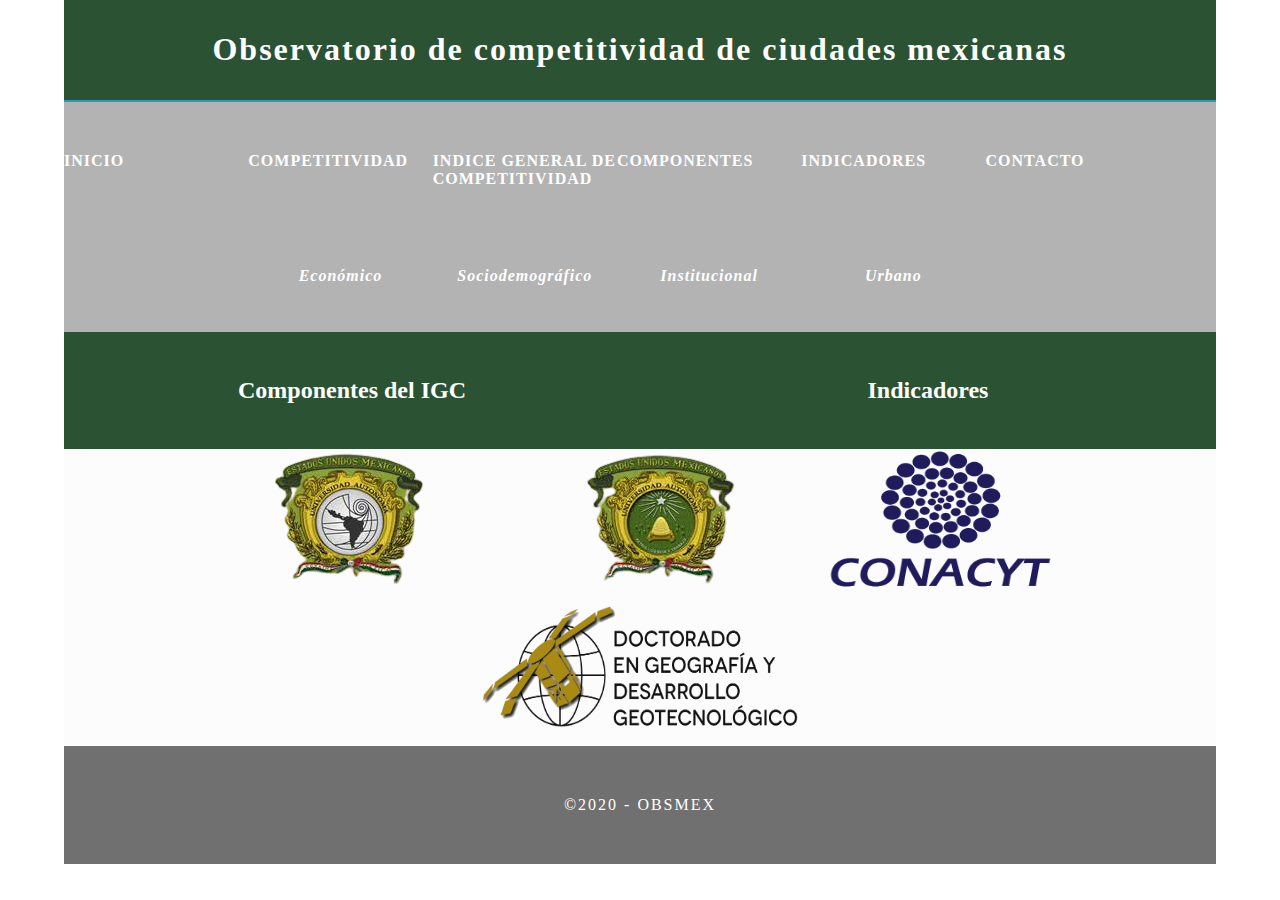
<file: Urbano.html>
<!doctype html>
<html>
<head>
<meta charset="utf-8">
<meta http-equiv="X-UA-Compatible" content="IE=edge">
<meta name="viewport" content="width=device-width, initial-scale=1">
<title>Urbano</title>
<link href="css/multiColumnTemplate.css" rel="stylesheet" type="text/css">
<style type="text/css">
a:link {
	color: #FFFFFF;
	text-decoration: none;
}
a:visited {
	text-decoration: none;
	color: #FFFFFF;
}
a:hover {
	text-decoration: none;
}
a:active {
	text-decoration: none;
	text-align: justify;
	font-style: italic;
}
</style>
<!-- HTML5 shim and Respond.js for IE8 support of HTML5 elements and media queries -->
<!-- WARNING: Respond.js doesn't work if you view the page via file:// -->
<!--[if lt IE 9]>
      <script src="https://oss.maxcdn.com/html5shiv/3.7.2/html5shiv.min.js"></script>
      <script src="https://oss.maxcdn.com/respond/1.4.2/respond.min.js"></script>
    <![endif]-->
</head>
<body>
<div class="container">
  <header>
    <div class="primary_header">
      <h1 class="title"> Observatorio de competitividad de ciudades mexicanas</h1>
    </div>
    <nav class="secondary_header" id="menu">
      <ul>
		
        <li><a href="index.html"><strong>INICIO</strong></a></li>
        <li ><strong><a href="competitividad.html">COMPETITIVIDAD</a></strong></li>
        <li><a href="IGC.html"><strong>INDICE GENERAL DE COMPETITIVIDAD</strong></a></li>
        <li><a href="Observatorio.html"><strong>COMPONENTES</strong></a></li>
        <li><a href="Indicadores.html"><strong>INDICADORES</strong></a></li>
        <li><a href="Contacto.html"><strong>CONTACTO</strong></a></li>
      </ul>
    </nav>
	<nav class="secondary_header" id="compo">
	  <ul>
		  <li>&nbsp;</li>  
		<li><a href="Economico.html"><strong style="font-style: italic">Económico</strong></a></li>
		<li><a href="Sociodemografico.html"><strong style="font-style: italic">Sociodemográfico</strong></a></li>
		<li><a href="Institucional.html"><strong style="font-style: italic">Institucional</strong></a></li>
		<li><a href="Urbano.html"><strong style="font-style: italic">Urbano</strong></a></li>
	  </ul>
	  </nav>
  </header>
	<div>
  <section>
        <div class='tableauPlaceholder' id='viz1605732110003' style='position: relative'><noscript><a href='#'><img alt=' ' src='https:&#47;&#47;public.tableau.com&#47;static&#47;images&#47;so&#47;sociodemografico&#47;urban&#47;1_rss.png' style='border: none' /></a></noscript><object class='tableauViz'  style='display:none;'><param name='host_url' value='https%3A%2F%2Fpublic.tableau.com%2F' /> <param name='embed_code_version' value='3' /> <param name='site_root' value='' /><param name='name' value='sociodemografico&#47;urban' /><param name='tabs' value='no' /><param name='toolbar' value='yes' /><param name='static_image' value='https:&#47;&#47;public.tableau.com&#47;static&#47;images&#47;so&#47;sociodemografico&#47;urban&#47;1.png' /> <param name='animate_transition' value='yes' /><param name='display_static_image' value='yes' /><param name='display_spinner' value='yes' /><param name='display_overlay' value='yes' /><param name='display_count' value='yes' /><param name='language' value='es' /></object></div>                <script type='text/javascript'>                    var divElement = document.getElementById('viz1605732110003');                    var vizElement = divElement.getElementsByTagName('object')[0];                    if ( divElement.offsetWidth > 800 ) { vizElement.style.width='100%';vizElement.style.height=(divElement.offsetWidth*0.75)+'px';} else if ( divElement.offsetWidth > 500 ) { vizElement.style.minWidth='420px';vizElement.style.maxWidth='650px';vizElement.style.width='100%';vizElement.style.minHeight='587px';vizElement.style.maxHeight='887px';vizElement.style.height=(divElement.offsetWidth*0.75)+'px';} else { vizElement.style.width='100%';vizElement.style.height='977px';}                     var scriptElement = document.createElement('script');                    scriptElement.src = 'https://public.tableau.com/javascripts/api/viz_v1.js';                    vizElement.parentNode.insertBefore(scriptElement, vizElement);                </script>
	
  </section>
  </div>
<div class="row blockDisplay">
    <div class="column_half left_half">
      <h2 class="column_title"><a href="Observatorio.html">Componentes del IGC</a></h2>
    </div>
    <div class="column_half right_half">
      <h2 class="column_title"><a href="Indicadores.html">Indicadores</a></h2>
    </div>
  </div>
  <div class="social"> <img src="images/índice-removebg-preview.png" width="300" height="140" alt=""/>	&nbsp;&nbsp;<img src="images/uaem-removebg-preview.png" width="300" height="140" alt=""/>	&nbsp;&nbsp;&nbsp;<img src="images/unnamed.png" width="227" height="140" alt=""/>&nbsp;&nbsp;&nbsp;&nbsp;&nbsp;&nbsp;&nbsp;<img src="images/DGyDG.png" width="340" height="149" alt=""/></div>
  <footer class="secondary_header footer">
    <div class="copyright">&copy;2020 - <strong>Obsmex</strong></div>
  </footer>
</div>
</body>
</html>
</file>
<file: css/multiColumnTemplate.css>
@charset "UTF-8";
.container {
	background-color: #FFFFFF;
	width: 90%;
	margin-left: auto;
	margin-right: auto;
	border-bottom-width: 0px;
	padding-left: 0px;
	padding-top: 0px;
	padding-right: 0px;
	padding-bottom: 0px;
	text-align: center;
}
.row {
	width: 100%;
	margin-top: 0px;
	margin-right: 0px;
	margin-bottom: 0px;
	margin-left: 0px;
	padding-top: 0px;
	padding-right: 0px;
	padding-bottom: 0px;
	padding-left: 0px;
	display: inline-block
}
.row.blockDisplay {
	display: block;
}
.column_half {
	width: 50%;
	float: left;
	margin-top: 0px;
}
.columns {
	width: 25%;
	float: left;
	font-family: "Source Sans Pro";
	color: #A5A5A5;
	line-height: 24px;
	padding-top: 10px;
	padding-bottom: 10px;
	text-align: justify;
	margin-top: 15px;
	margin-bottom: 15px;
	padding-left: 0px;
	padding-right: 0px;
	margin-left: 0px;
	margin-right: 0px;
}
.row .columns p {
	padding-left: 10%;
	padding-right: 10%;
}
.container .columns h4 {
	text-align: center;
	color: #01B2D1;
}
.primary_header {
	width: 100%;
	background-color: #2C5234;
	padding-top: 10px;
	padding-bottom: 10px;
	clear: left;
	border-bottom: 2px solid #2C9AB7;
}
.secondary_header {
	width: 100%;
	padding-top: 50px;
	padding-bottom: 50px;
	background-color: #B3B3B3;
	clear: left;
}
.container .secondary_header ul {
	margin-top: 0%;
	margin-right: auto;
	margin-bottom: 0px;
	margin-left: auto;
	padding-top: 0px;
	padding-right: 0px;
	padding-bottom: 15px;
	padding-left: 0px;
	width: 100%;
}
.secondary_header ul li {
	list-style: none;
	float: left;
	margin-right: auto;
	margin-top: 0px;
	font-family: "Source Sans Pro";
	font-weight: normal;
	color: #FFFFFF;
	letter-spacing: 1px;
	margin-left: auto;
	width: 16%;
	transition: all 0.3s linear;
}
.secondary_header ul li:hover {
	color: #717070;
	cursor: pointer;
	font-family: "Source Sans Pro";
	font-style: italic;
}
.left_article {
	background-color: #FFFFFF;
	width: 60%;
	float: left;
	font-family: "Source Sans Pro";
	color: #343434;
	padding-bottom: 15px;
}
.noDisplay {
	display: none;
}
.container .left_article h3 {
	padding-left: 5%;
	padding-right: 5%;
	margin-top: 5%;
	color: #717070;
	font-weight: bold;
	text-transform: uppercase;
}
.container .left_article p {
	padding-left: 5%;
	padding-right: 5%;
	text-align: justify;
	line-height: 24px;
	margin-top: 30px;
	margin-bottom: 15px;
	color: #B3B3B3;
}
.right_article {
	width: 40%;
	float: left;
	background-color: #F6F6F6;
}
.container .right_article ul {
	margin-top: 0px;
	margin-right: 0px;
	margin-bottom: 0px;
	margin-left: 0px;
	padding-top: 0px;
	padding-right: 0px;
	padding-bottom: 0px;
	padding-left: 0px;
}
.right_article ul li {
	font-family: "Source Sans Pro";
	list-style: none;
	text-align: center;
	background-color: #B3B3B3;
	width: 90%;
	margin-left: auto;
	margin-right: auto;
	margin-top: 10px;
	margin-bottom: 10px;
	padding-top: 15px;
	padding-bottom: 15px;
	color: #FFFFFF;
	font-weight: bold;
	border-radius: 0px;
	transition: all 0.3s linear;
	border-left: 5px solid #717070;
}
.right_article ul li:hover {
	background-color: #717070;
	cursor: pointer;
}
.footer {
	background-color: #717070;
}
.title {
	font-weight: bold;
	font-style: normal;
	font-family: "Source Sans Pro";
	text-align: center;
	color: #FFFFFF;
	letter-spacing: 2px;
}
.placeholder {
	/* [disabled]max-width: 400px;
*/
	/* [disabled]max-height: 200px;
*/
	width: 100%;
	padding-top: 30px;
	/* [disabled]padding-left: 19px;
*/
	padding-bottom: 30px;
	height: 100%;
}
.left_half {
	background-color: #2C5234;
}
.container .column_half.left_half h2 {
	color: #FFFFFF;
	font-family: "Source Sans Pro";
	text-align: center;
}
.right_half {
	background-color: #2C5234;
	color: #FFFFFF;
	font-family: "Source Sans Pro";
	text-align: center;
	font-weight: bold;
}
.column_title {
	padding-top: 25px;
	padding-bottom: 25px;
}
.copyright {
	text-align: center;
	background-color: #717070;
	color: #FFFFFF;
	text-transform: uppercase;
	font-weight: lighter;
	letter-spacing: 2px;
	border-top-width: 2px;
	font-family: "Source Sans Pro";
}
body {
	margin-top: 0px;
	margin-right: 0px;
	margin-bottom: 0px;
	margin-left: 0px;
}

@media (max-width: 320px) {
.secondary_header ul li {
	float: none;
	margin-top: 28px;
	margin-left: 0px;
	width: 100%;
}
.container .secondary_header ul {
	margin-top: 0px;
	margin-right: 0px;
	margin-bottom: 0px;
	margin-left: 0px;
	padding-top: 0px;
	padding-right: 0px;
	padding-bottom: 0px;
	padding-left: 0px;
	height: auto;
	width: 100%;
	text-align: center;
}
.secondary_header {
	margin-top: 0px;
	margin-right: 0px;
	margin-bottom: 0px;
	margin-left: 0px;
	padding-top: 1px;
	padding-bottom: 40px;
}
.left_article {
	width: 100%;
	height: auto;
}
.right_article {
	width: 100%;
	height: auto;
}
.placeholder {
	width: 100%;
	margin-top: 22PX;
	margin-right: 0px;
	margin-bottom: 22PX;
	margin-left: 0px;
	padding-top: 0px;
	padding-right: 0px;
	padding-bottom: 0px;
	padding-left: 0px;
	max-width: 400px;
	max-height: 200px;
	height: auto;
}
.columns {
	width: 100%;
	margin-top: 0px;
	margin-right: 0px;
	margin-bottom: 0px;
	margin-left: 0px;
	padding-top: 0PX;
	padding-right: 0PX;
	padding-bottom: 0PX;
	padding-left: 0PX;
}
.columns p {
	padding-left: 10px;
	padding-right: 10px;
}
.column_half.left_half {
	width: 100%;
}
.column_half.right_half {
	width: 100%;
}
.copyright {
	padding-top: 25px;
	padding-bottom: 0px;
	margin-bottom: 0px;
}
.container .left_article h3 {
	margin-top: 30px;
}
.social .social_icon img {
	width: 80%;
}
.container .secondary_header {
}
}

@media (min-width: 321px) and (max-width: 768px) {
.secondary_header ul li {
	float: none;
	margin-top: 28px;
	margin-left: 0px;
	width: 100%;
}
.container .secondary_header ul {
	margin-top: 0px;
	margin-right: 0px;
	margin-bottom: 0px;
	margin-left: 0px;
	padding-top: 0px;
	padding-right: 0px;
	padding-bottom: 0px;
	padding-left: 0px;
	height: auto;
	width: 100%;
	text-align: center;
}
.secondary_header {
	margin-top: 0px;
	margin-right: 0px;
	margin-bottom: 0px;
	margin-left: 0px;
	padding-top: 1px;
	padding-bottom: 40px;
}
.left_article {
	width: 100%;
	height: auto;
}
.right_article {
	width: 100%;
	height: auto;
	padding-bottom: 25px;
}
.placeholder {
	margin-top: 0px;
	margin-right: 0px;
	margin-bottom: 0px;
	margin-left: 0px;
	padding-top: 0px;
	padding-right: 0px;
	padding-bottom: 0px;
	padding-left: 0px;
	width: 100%;
	max-width: 100%;
	height: auto;
	max-height: 100%;
}
.columns {
	width: 100%;
	margin-top: 6px;
	margin-right: 0px;
	margin-bottom: 6px;
	margin-left: 0px;
	padding-top: 0px;
	padding-right: 0px;
	padding-bottom: 0px;
	padding-left: 0px;
}
.columns p {
	padding-left: 14px;
	padding-right: 14px;
}
.column_half.left_half {
	width: 100%;
}
.column_half.right_half {
	width: 100%;
}
}

@media (min-width: 769px) and (max-width: 1000px) {
.secondary_header {
	overflow: auto;
	padding-top: 30px;
	padding-bottom: 30px;
}
.secondary_header ul li {
	margin-top: 10px;
	margin-right: 7%;
	margin-bottom: 10px;
	margin-left: 7%;
}
.left_article {
	height: auto;
}
.right_article {
	height: auto;
	padding-bottom: 27px;
}
.placeholder {
	width: 100%;
	margin-left: 0px;
	margin-right: 0px;
	padding-left: 0px;
	padding-right: 0px;
}
.columns {
	width: 50%;
	float: left;
	padding-left: 0px;
	padding-top: 0px;
	padding-right: 0px;
	padding-bottom: 0px;
}
.container .columns p {
	padding-left: 25px;
	padding-right: 25px;
}
}

@media (min-width: 1001px) {
}
.thumbnail {
	width: 100px;
	border-radius: 200px;
	height: 100px;
	margin-left: auto;
}
.thumbnail_align {
	text-align: center;
}
.social {
	text-align: center;
	margin-right: 0px;
	margin-bottom: 0px;
	margin-left: 0px;
	width: 100%;
	background-color: #FCFCFC;
	clear: both;
	overflow: auto;
}
.social_icon {
	width: 25%;
	text-align: center;
	float: left;
	transition: all 0.3s linear;
	line-height: 0px;
	padding-top: 7px;
}
.container .social .social_icon:hover {
	cursor: pointer;
	opacity: 0.5;
}
#menu {
	text-align: left;

}
</file>
